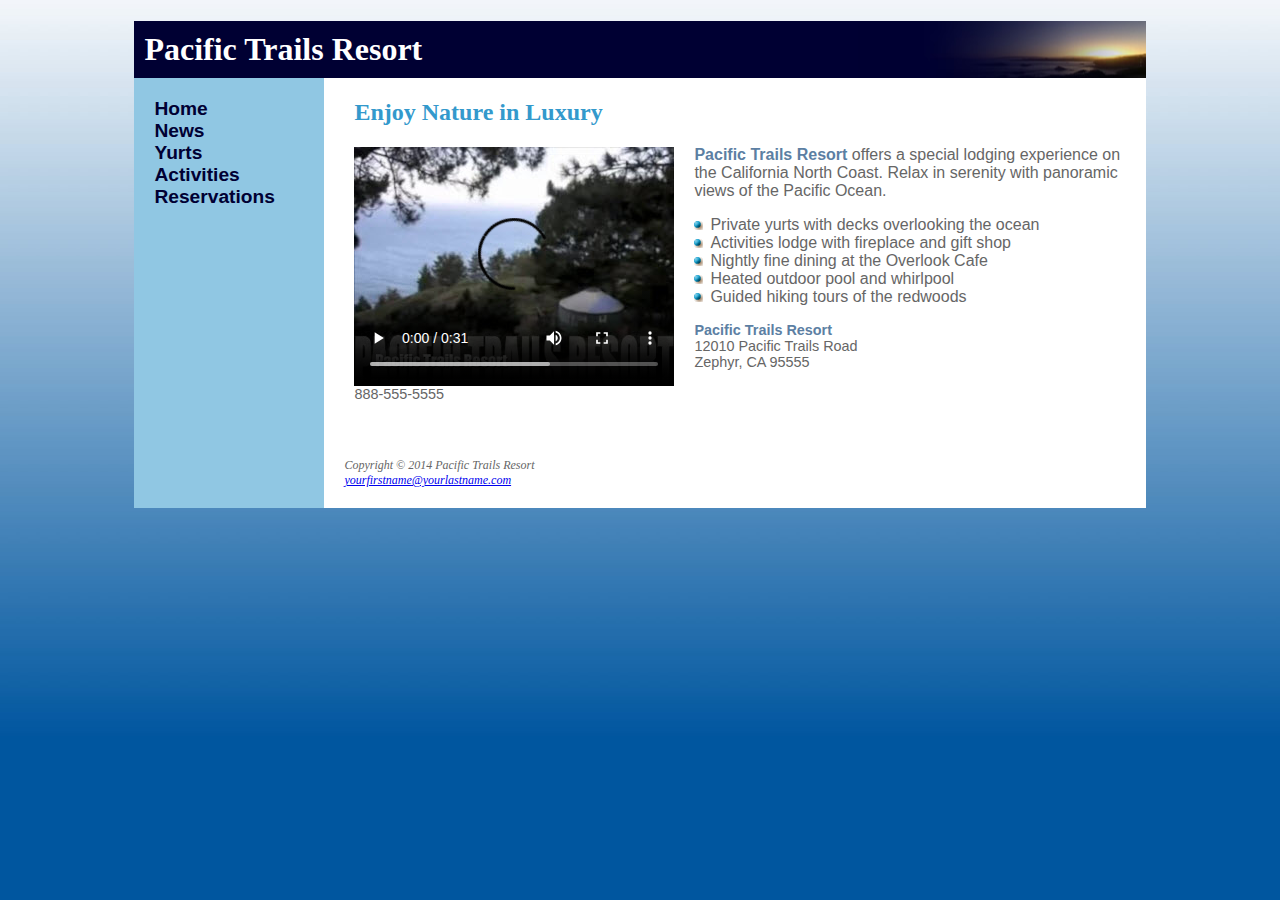
<file: index.html>
<!DOCTYPE html>
<html lang="en">
<head>
<title>Pacific Trails Resort</title>
<meta charset="utf-8">
<link href="pacific.css" rel="stylesheet">
<meta name="viewport" content="width=device-width, initial-scale=1.0">
<meta name="description" content="Pacific Trails Resort offers you luxury camping in spacious and well-appointed private yurts. All campsites have an ocean view. Enjoy the zen and natural beauty of Big Sur at Pacific Trails Resort.">
<!--[if lt IE 9]>
   <script src="http://html5shim.googlecode.com/svn/trunk/html5.js"> </script>
   <![endif]-->
</head>
<body>
<div id="wrapper">
<header><h1>Pacific Trails Resort</h1></header>
<nav>
 <ul>
  <li><a href="index.html">Home</a></li>
  <li><a href="news.html">News</a></li>
  <li><a href="yurts.html">Yurts</a></li>
  <li><a href="activities.html">Activities</a></li>
  <li><a href="reservations.html">Reservations</a>
 </ul>
</nav>
<div id="content">
<h2>Enjoy Nature in Luxury</h2>
<video controls poster="pacifictrailsresort.jpg"
  width="320" height="240">
	 <source src="PacificTrailsResort.mp4" type="video/mp4"> 
	 <source src="PacificTrailsResort.ogv" type="video/ogg">
      <embed type="application/x-shockwave-flash" 
       src="pacifictrailsresort.swf" 
       width="320" height="240" 
       title="Pacific Trails Resort">
   </video>
<p><span class="resort">Pacific Trails Resort</span> offers a special lodging experience on the California North Coast. Relax in serenity with panoramic views of the
Pacific Ocean.</p>
<ul>
  <li>Private yurts with decks overlooking the ocean</li>
  <li>Activities lodge with fireplace and gift shop</li>
  <li>Nightly fine dining at the Overlook Cafe</li>
  <li>Heated outdoor pool and whirlpool</li>
  <li>Guided hiking tours of the redwoods</li>
</ul>
  <div id="contact">
  <span class="resort">Pacific Trails Resort</span><br>
  12010 Pacific Trails Road<br>
  Zephyr, CA 95555<br><br>
  <a id="mobile" href="tel:888-555-5555">888-555-5555</a><span id="desktop">888-555-5555</span><br><br>
  </div>
</div>
<footer>
Copyright &copy; 2014 Pacific Trails Resort<br>
<a href="mailto:yourfirstname@yourlastname.com">yourfirstname@yourlastname.com</a>
</footer>
</div>
</body>
</html>
</file>
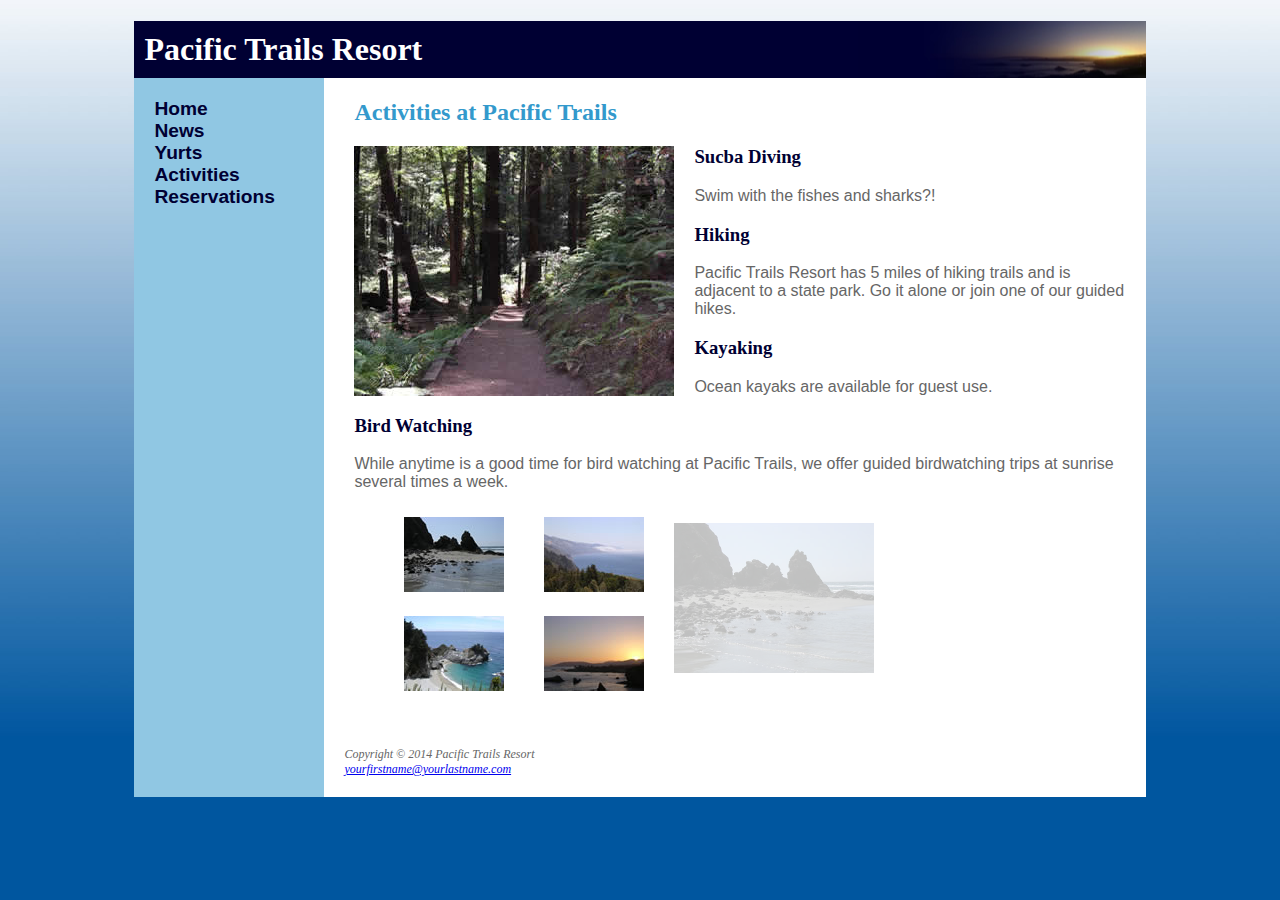
<file: activities.html>
<!DOCTYPE html>
<html lang="en">
<head>
<title>Pacific Trails Resort :: Activities</title>
<meta charset="utf-8">
<link href="pacific.css" rel="stylesheet">
<meta name="viewport" content="width=device-width, initial-scale=1.0">
<meta name="description" content="Pacific Trails Resort offers you luxury camping in spacious and well-appointed private yurts. All campsites have an ocean view. Enjoy the zen and natural beauty of Big Sur at Pacific Trails Resort.">
<!--[if lt IE 9]>
   <script src="http://html5shim.googlecode.com/svn/trunk/html5.js"> </script>
   <![endif]-->
</head>
<body>
<div id="wrapper">
<header><h1>Pacific Trails Resort</h1></header>
<nav>
 <ul>
  <li><a href="index.html">Home</a></li>
  <li><a href="news.html">News</a></li>
  <li><a href="yurts.html">Yurts</a></li>
  <li><a href="activities.html">Activities</a></li>
  <li><a href="reservations.html">Reservations</a>
 </ul>
</nav>
<div id="content">
<h2>Activities at Pacific Trails</h2>
<img src="trail.jpg" alt="Wooded trail">
    <h3>Sucba Diving</h3>
        <p>Swim with the fishes and sharks?!</p>
<h3>Hiking</h3
<p>Pacific Trails Resort has 5 miles of hiking trails and is adjacent to a state park. Go it alone or join one of our guided hikes.</p>
<h3>Kayaking</h3>
<p>Ocean kayaks are available for guest use.</p>
<h3>Bird Watching</h3>
<p>While anytime is a good time for bird watching at Pacific Trails, we offer guided birdwatching trips at sunrise several times a week.</p>
<div id="gallery">
<figure>
 <img src="photo2.jpg" width="200" height="150" alt="Scenic View">
</figure>
<ul>
  <li><a href="photo2.jpg"><img src="photo2thumb.jpg" width="100" height="75" alt="rocky coastline">
    <span><img src="photo2.jpg" width="200" height="150" alt="Rocky coastline"><br>Rocky Coastline</span></a>
  </li>
 <li><a href="photo3.jpg"><img src="photo3thumb.jpg" width="100" height="75" alt="sunset on the coast">
    <span><img src="photo3.jpg" width="200" height="150" alt="sunset on the coast"><br>Clouds Moving in on the Coast</span></a>
  </li>
  <li><a href="photo4.jpg"><img src="photo4thumb.jpg" width="100" height="75" alt="waterfall near Big Sur">
    <span><img src="photo4.jpg" width="200" height="150" alt="waterfall near Big Sur"><br>Waterfall Near Big Sur</span></a>
  </li>
  <li><a href="photo6.jpg"><img src="photo6thumb.jpg" width="100" height="75" alt="sunset on the coast">
    <span><img src="photo6.jpg" width="200" height="150" alt="sunset on the coast"><br>Sunset on the Coast</span></a>
  </li>


 </ul>
 </div>
</div>
<footer>
Copyright &copy; 2014 Pacific Trails Resort<br>
<a href="mailto:yourfirstname@yourlastname.com">yourfirstname@yourlastname.com</a>
</footer>
</div>
</body>
</html>
</file>
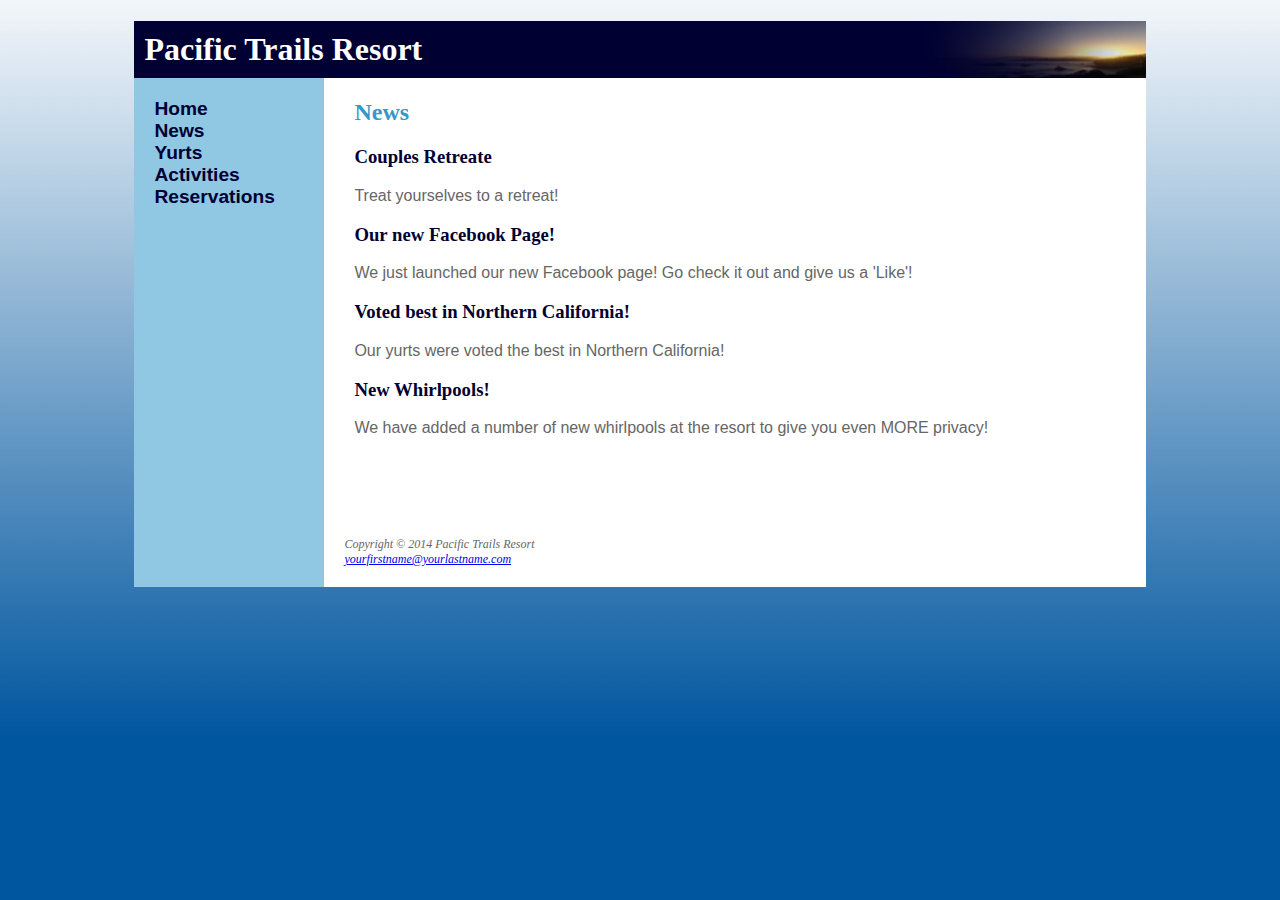
<file: news.html>
<!DOCTYPE html>
<html lang="en">
<head>
<title>Pacific Trails Resort :: Yurts</title>
<meta charset="utf-8">
<link href="pacific.css" rel="stylesheet">
<meta name="viewport" content="width=device-width, initial-scale=1.0">
<meta name="description" content="Pacific Trails Resort offers you luxury camping in spacious and well-appointed private yurts. All campsites have an ocean view. Enjoy the zen and natural beauty of Big Sur at Pacific Trails Resort.">
<!--[if lt IE 9]>
   <script src="http://html5shim.googlecode.com/svn/trunk/html5.js"> </script>
   <![endif]-->
</head>
<body>
<div id="wrapper">
<header><h1>Pacific Trails Resort</h1></header>
<nav>
 <ul>
  <li><a href="index.html">Home</a></li>
  <li><a href="news.html">News</a></li>
  <li><a href="yurts.html">Yurts</a></li>
  <li><a href="activities.html">Activities</a></li>
  <li><a href="reservations.html">Reservations</a>
 </ul>
</nav>
<div id="content">
<h2>News</h2>
    <h3>Couples Retreate</h3>
        <p>Treat yourselves to a retreat!</p>
<h3>Our new Facebook Page!</h3>
<p>We just launched our new Facebook page! Go check it out and give us a 'Like'!</p>
<h3>Voted best in Northern California!</h3>
<p>Our yurts were voted the best in Northern California!</p>
<h3>New Whirlpools!</h3>
<p>We have added a number of new whirlpools at the resort to give you even MORE privacy!</p>
<h3>&nbsp;</h3>
</div>
<footer>
Copyright &copy; 2014 Pacific Trails Resort<br>
<a href="mailto:yourfirstname@yourlastname.com">yourfirstname@yourlastname.com</a>
</footer>
</div>
</body>
</html>
</file>
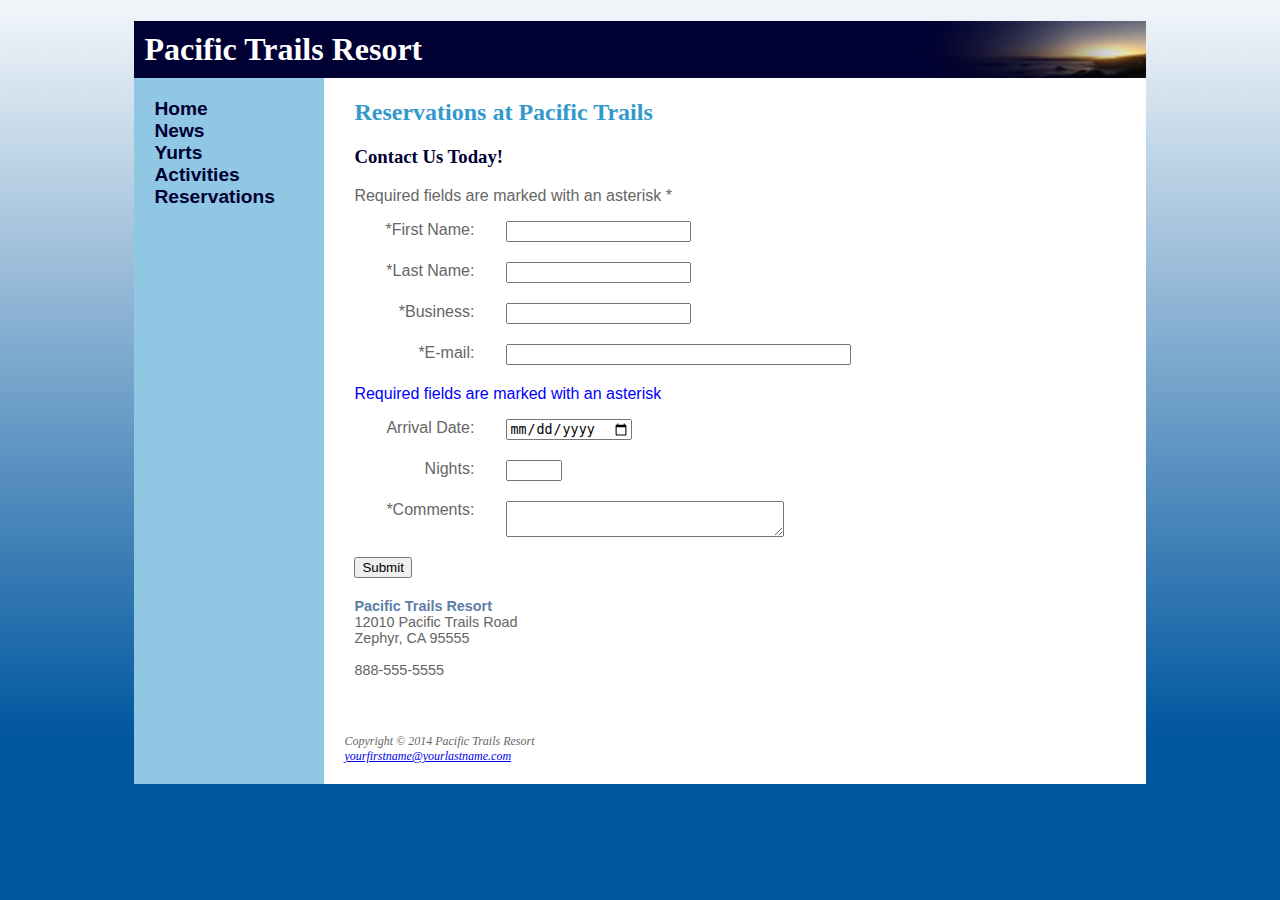
<file: reservations.html>
<!DOCTYPE html>
<html lang="en">
<head>
<title>Pacific Trails Resort :: Reservations</title>
<meta charset="utf-8">
<link href="pacific.css" rel="stylesheet">
<meta name="viewport" content="width=device-width, initial-scale=1.0">
<meta name="description" content="Pacific Trails Resort offers you luxury camping in spacious and well-appointed private yurts. All campsites have an ocean view. Enjoy the zen and natural beauty of Big Sur at Pacific Trails Resort.">
<!--[if lt IE 9]>
   <script src="http://html5shim.googlecode.com/svn/trunk/html5.js"> </script>
   <![endif]-->
</head>
<body>
<div id="wrapper">
<header><h1>Pacific Trails Resort</h1></header>
<nav>
 <ul>
  <li><a href="index.html">Home</a></li>
  <li><a href="news.html">News</a></li>
  <li><a href="yurts.html">Yurts</a></li>
  <li><a href="activities.html">Activities</a></li>
  <li><a href="reservations.html">Reservations</a>
 </ul>
</nav>
<div id="content">
<h2>Reservations at Pacific Trails</h2>
<h3>Contact Us Today!</h3>
<p>Required fields are marked with an asterisk *</p>
<form method="post" action="http://webdevbasics.net/scripts/pacific.php">
<label for="myFName">*First Name:</label>
<input type="text" id="myFName" name="myFName" required>
<label for="myLName">*Last Name: </label>
<input type="text" id="myLName" name="myLName" required>
    <label for="business">*Business: </label>
<input type="text" id="business" name="business" required>
<label for="myEmail">*E-mail: </label>
<input type="email" id="myEmail" name="myEmail" size="40" required>
    <p style="color: blue;">Required fields are marked with an asterisk</p>
<label for="myArrival">Arrival Date: </label>
<input type="date" id="myArrival" name="myArrival" >
<label for="myNights">Nights: </label>
<input type="number" id="myNights" name="myNights" min="1" max="14"> 
<label for="myComments">*Comments:</label>
<textarea id="myComments" name="myComments" rows="2" cols="32" required></textarea>
<input type="submit" id="mySubmit" value="Submit">
</form>
  <div id="contact">
  <span class="resort">Pacific Trails Resort</span><br>
  12010 Pacific Trails Road<br>
  Zephyr, CA 95555<br><br>
  <a id="mobile" href="tel:888-555-5555">888-555-5555</a><span id="desktop">888-555-5555</span><br><br>
  </div>
</div>
<footer>
Copyright &copy; 2014 Pacific Trails Resort<br>
<a href="mailto:yourfirstname@yourlastname.com">yourfirstname@yourlastname.com</a>
</footer>
</div>
</body>
</html>
</file>
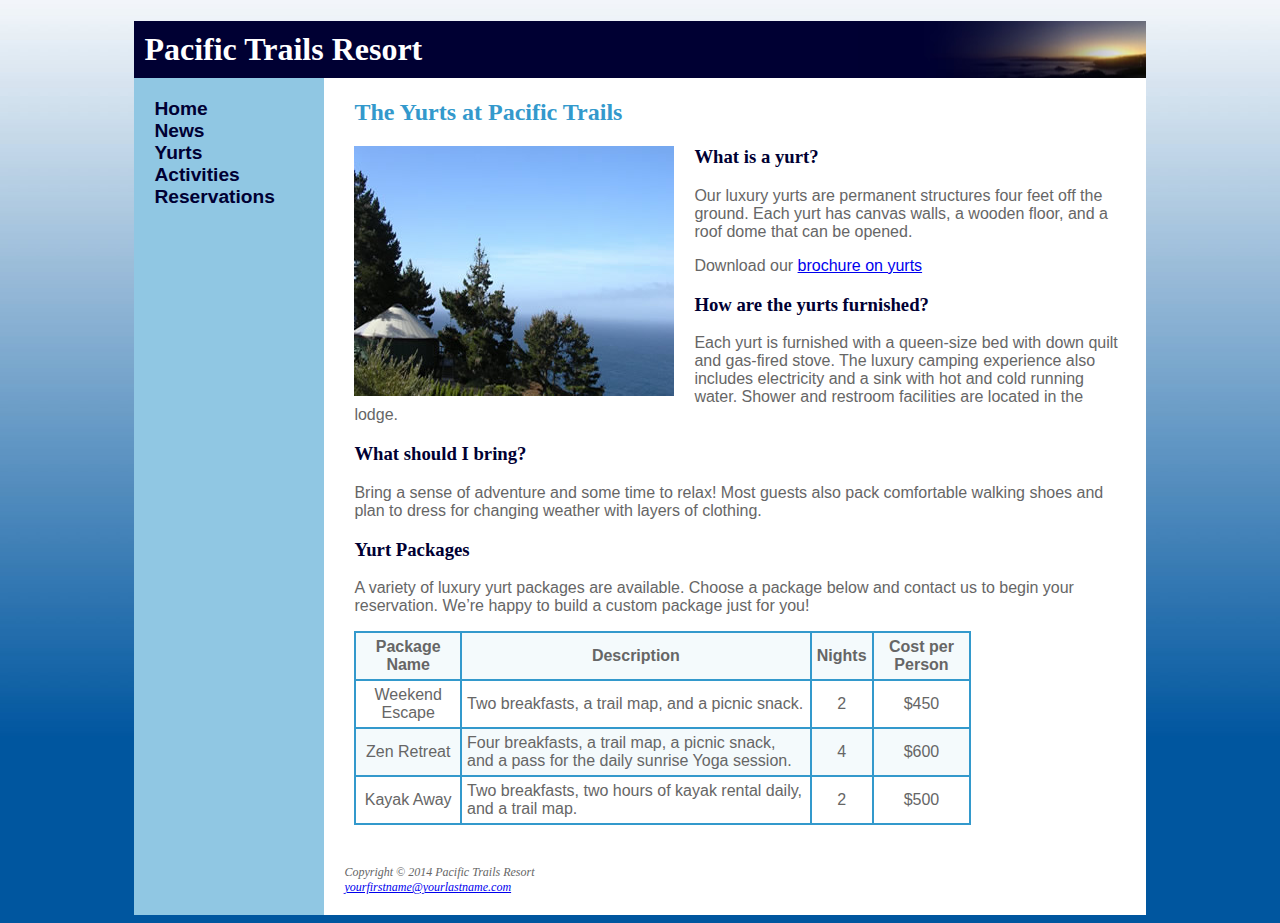
<file: yurts.html>
<!DOCTYPE html>
<html lang="en">
<head>
<title>Pacific Trails Resort :: Yurts</title>
<meta charset="utf-8">
<link href="pacific.css" rel="stylesheet">
<meta name="viewport" content="width=device-width, initial-scale=1.0">
<meta name="description" content="Pacific Trails Resort offers you luxury camping in spacious and well-appointed private yurts. All campsites have an ocean view. Enjoy the zen and natural beauty of Big Sur at Pacific Trails Resort.">
<!--[if lt IE 9]>
   <script src="http://html5shim.googlecode.com/svn/trunk/html5.js"> </script>
   <![endif]-->
</head>
<body>
<div id="wrapper">
<header><h1>Pacific Trails Resort</h1></header>
<nav>
 <ul>
  <li><a href="index.html">Home</a></li>
  <li><a href="news.html">News</a></li>
  <li><a href="yurts.html">Yurts</a></li>
  <li><a href="activities.html">Activities</a></li>
  <li><a href="reservations.html">Reservations</a>
 </ul>
</nav>
<div id="content">
<h2>The Yurts at Pacific Trails</h2>
<img src="yurt.jpg" alt="Yurt along the Pacific Coast">
<h3>What is a yurt?</h3>
<p>Our luxury yurts are permanent structures four feet off the ground. Each yurt has canvas walls, a wooden floor, and a roof dome that can be opened.</p>
<p>Download our <a href="yurt.pdf" target="_blank">brochure on yurts</a></p>
<h3>How are the yurts furnished?</h3>
<p>Each yurt is furnished with a queen-size bed with down quilt and gas-fired stove. The luxury camping experience also includes electricity and a sink with hot and cold running water. Shower and restroom facilities are located in the lodge.</p>
<h3>What should I bring?</h3>
<p>Bring a sense of adventure and some time to relax! Most guests also pack comfortable walking shoes and plan to dress for changing weather with layers of clothing.</p>
<h3>Yurt Packages</h3>
<p>A variety of luxury yurt packages are available. Choose a package below and contact us to begin your reservation. We&rsquo;re happy to build a custom package just for you!</p>
<table border="1">
  <tr>
    <th>Package Name</th>
    <th>Description</th>
    <th>Nights</th>
    <th>Cost per Person</th>
 </tr>
 <tr>
    <td>Weekend Escape</td>
	<td class="text">Two breakfasts, a trail map, and a picnic snack.</td>
	<td>2</td>
	<td>$450</td>
  </tr>
  <tr>
     <td>Zen Retreat</td>
   	<td class="text">Four breakfasts, a trail map, a picnic snack, and a pass for the daily sunrise Yoga session.</td>
	<td>4</td>
	<td>$600</td>
  </tr>
  <tr> 
    <td>Kayak Away</td>
	<td class="text">Two breakfasts, two hours of kayak rental daily, and a trail map.</td>
	<td>2</td>
    <td>$500</td>
  </tr>
</table>
</div>
<footer>
Copyright &copy; 2014 Pacific Trails Resort<br>
<a href="mailto:yourfirstname@yourlastname.com">yourfirstname@yourlastname.com</a>
</footer>
</div>
</body>
</html>
</file>
<file: pacific.css>
header, hgroup, nav, footer, figure, figcaption, aside, section, article { display: block; }
body { background-color: #FFFFFF;
      background-image: url(ptrbackground.jpg);
      color: #666666;
	  font-family: Arial, Helvetica, sans-serif;
}
#wrapper { margin-left: auto;
           margin-right: auto;
		   width: 80%;
		   min-width: 960px;
		   background-color: #90C7E3;
}
header { background-color: #000033;
       background-image: url(sunset.jpg);
	   background-position: right;
	   background-repeat: no-repeat;
       color: #FFFFFF;
}
nav { padding: 20px 5px 5px 20px;
	 font-weight: bold;
	 float: left;
	 width: 160px;
}
nav ul { list-style-type: none;
       margin: 0;
	   padding-left: 0;
	   font-size: 1.2em;
}
nav a { text-decoration: none;
       -webkit-transition: color 3s ease-out; 
       -moz-transition: color 3s ease-out; 
       -o-transition: color 3s ease-out; 
        transition: color 3s ease-out;} 
nav a:link { color: #000033; }	
nav a:visited { color: #344873; }
nav a:hover { color: #FFFFFF;  }   
#content { background-color: #FFFFFF;
           margin-left: 190px;
           padding: 1px 20px 20px 30px;  	   
}
h1 { margin-bottom: 0;
    padding: 10px;
}
h2 { color: #3399CC;
}
h3 { color: #000033; 
}
h1, h2, h3 { font-family: Georgia, "Times New Roman", serif; }
#content ul { list-style-image: url(marker.gif); 
             list-style-position: inside;
}
#content img, #content video, #content embed { float: left;
              padding-right: 20px; 
}
#contact { font-size: 90%; 
}

dt { color: #000033; 
}
.resort { color: #5C7FA3; 
         font-weight: bold;
}	   
footer { background-color: #FFFFFF;
       padding: 20px;
       font-size: 75%;
	   font-style: italic;
	   font-family: Georgia, "Times New Roman", serif; 
	   margin-left: 190px;
	   clear: both;
}
#mobile { display: none; }
#desktop { display: inline; }
img { max-width: 100%; height: auto; }
table { border: 1px solid #3399cc; width: 80%; border-spacing: 0; }
td, th { padding: 5px; border: 1px solid #3399CC; }
td { text-align: center; }
.text { text-align: left; }
tr:nth-of-type(odd) { background-color: #F4FAFC; }
label { float: left; display: block; width: 120px;text-align: right; padding-right: 2em; }
input, textarea { display: block; margin-bottom: 20px; }
#gallery { position: relative; 
		   height: 200px; 
         }
#gallery ul {list-style-type: none;
    width: 300px; }
#gallery li { display: inline; 
     float: left;
	 padding: 10px; }
	 
#gallery img {border-style: none;
             float: none; 
			}
#gallery a { text-decoration: none;
             font-style: italic;  
             color: #333333; }
#gallery span { position: absolute;
                left: -1000px;
               opacity: 0;
             -webkit-transition:  opacity 3s ease-in-out;
              -moz-transition:   opacity 3s ease-in-out;
              -o-transition:  opacity 3s ease-in-out;
              transition:  opacity 3s ease-in-out; 
			  }
#gallery a:hover span {     
			position: absolute;
			top: 16px;
			left: 320px; 
            opacity: 1; }
figure {    position: absolute;
			left: 280px; 
			text-align: center; 
            opacity: .25; }

@media only screen and (max-width: 768px){
	body { margin: 0; }
	#wrapper { min-width: 0; width: auto; }
	#content { margin-left: 0; }
	nav { float: none; width: auto; padding: 0; }
	nav ul {text-align: center; }
	nav li { display: inline; padding: 0 0.75em; }
	footer { margin-left: 0; }
}
@media only screen and (max-width: 480px) {
	body { margin: 0; }
	#wrapper { width: auto; min-width: 0; margin: 0; }
	#content { padding: 0.1em 1em; margin: 0; font-size: 90%; }
	h1 { margin: 0; font-size: 1.5em; padding-left: 0.3em; }
	nav ul { padding: 0;}
	nav li { display: block; margin: 0; border-bottom: 2px solid #330000; }
	nav a { display: block; }
	#content img { float: none; padding: 0; margin: 0.1em; }
	#content ul { list-style-position: outside; }
	#mobile { display: inline; }
	#desktop { display: none; }
	label { float: none; text-align: left;  }
	#gallery { display: none; }
}
</file>
